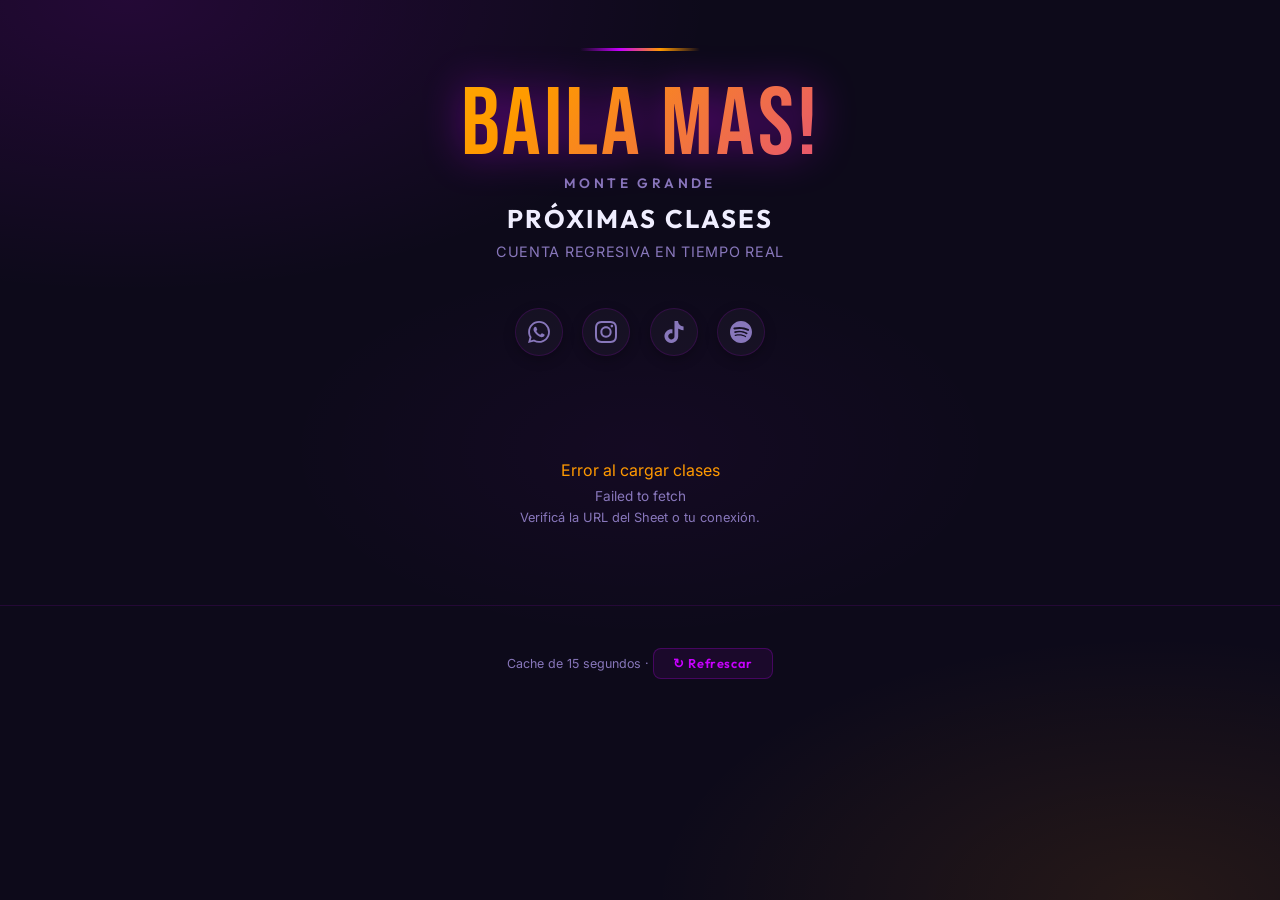
<file: index.html>
<!DOCTYPE html>
<html lang="es">
<head>
  <meta charset="UTF-8" />
  <meta name="viewport" content="width=device-width, initial-scale=1.0" />
  <title>Próximas Clases · Baila Más!</title>
  <meta name="description" content="Cuenta regresiva en tiempo real para tus próximas clases de Salsa y Bachata en Baila Más!" />
  <meta name="version" content="1.3.11" />

  <!-- PWA -->
  <link rel="manifest" href="manifest.json" />
  <meta name="theme-color" content="#c800ff" />
  <link rel="apple-touch-icon" href="assets/icon-192.png" />
  <meta name="mobile-web-app-capable" content="yes" />
  <meta name="apple-mobile-web-app-capable" content="yes" />
  <meta name="apple-mobile-web-app-status-bar-style" content="black-translucent" />
  <meta name="apple-mobile-web-app-title" content="Baila Más!" />

  <!-- Open Graph (WhatsApp, Facebook, LinkedIn) -->
  <meta property="og:type" content="website" />
  <meta property="og:title" content="Próximas Clases · Baila Más!" />
  <meta property="og:description" content="Cuenta regresiva en tiempo real para tus próximas clases de Salsa y Bachata." />
  <meta property="og:image" content="https://lictony.github.io/CountDown/assets/favicon.png" />
  <meta property="og:url" content="https://lictony.github.io/CountDown/" />
  <meta property="og:locale" content="es_AR" />

  <!-- Twitter Card -->
  <meta name="twitter:card" content="summary_large_image" />
  <meta name="twitter:title" content="Próximas Clases · Baila Más!" />
  <meta name="twitter:description" content="Cuenta regresiva en tiempo real para tus próximas clases de Salsa y Bachata." />
  <meta name="twitter:image" content="https://lictony.github.io/CountDown/assets/favicon.png" />
  <link rel="preconnect" href="https://fonts.googleapis.com" />
  <link rel="preconnect" href="https://fonts.gstatic.com" crossorigin />
  <link href="https://fonts.googleapis.com/css2?family=Bebas+Neue&family=Outfit:wght@300;400;700;900&family=Inter:wght@400;600&display=swap" rel="stylesheet" />

  <link rel="icon" type="image/png" href="assets/favicon.png" />
  <link rel="stylesheet" href="styles.css" />
</head>
<body>

  <header>
    <div class="header-brand">Baila Más!</div>
    <div class="header-location">Monte Grande</div>
    <h1>Próximas Clases</h1>
    <p>Cuenta regresiva en tiempo real</p>
  </header>

  <div class="social-icons">
    <a href="https://whatsapp.com/channel/0029Vb3df29CHDyfF2Fukw08" target="_blank" rel="noopener" class="social-btn whatsapp" aria-label="WhatsApp">
      <svg role="img" viewBox="0 0 24 24" xmlns="http://www.w3.org/2000/svg"><title>WhatsApp</title><path d="M17.472 14.382c-.297-.149-1.758-.867-2.03-.967-.273-.099-.471-.148-.67.15-.197.297-.767.966-.94 1.164-.173.199-.347.223-.644.075-.297-.15-1.255-.463-2.39-1.475-.883-.788-1.48-1.761-1.653-2.059-.173-.297-.018-.458.13-.606.134-.133.298-.347.446-.52.149-.174.198-.298.298-.497.099-.198.05-.371-.025-.52-.075-.149-.669-1.612-.916-2.207-.242-.579-.487-.5-.669-.51-.173-.008-.371-.01-.57-.01-.198 0-.52.074-.792.372-.272.297-1.04 1.016-1.04 2.479 0 1.462 1.065 2.875 1.213 3.074.149.198 2.096 3.2 5.077 4.487.709.306 1.262.489 1.694.625.712.227 1.36.195 1.871.118.571-.085 1.758-.719 2.006-1.413.248-.694.248-1.289.173-1.413-.074-.124-.272-.198-.57-.347m-5.421 7.403h-.004a9.87 9.87 0 01-5.031-1.378l-.361-.214-3.741.982.998-3.648-.235-.374a9.86 9.86 0 01-1.51-5.26c.001-5.45 4.436-9.884 9.888-9.884 2.64 0 5.122 1.03 6.988 2.898a9.825 9.825 0 012.893 6.994c-.003 5.45-4.437 9.884-9.885 9.884m8.413-18.297A11.815 11.815 0 0012.05 0C5.495 0 .16 5.335.157 11.892c0 2.096.547 4.142 1.588 5.945L.057 24l6.305-1.654a11.882 11.882 0 005.683 1.448h.005c6.554 0 11.89-5.335 11.893-11.893a11.821 11.821 0 00-3.48-8.413Z"/></svg>
    </a>
    <a href="https://www.instagram.com/bailamas.arg/" target="_blank" rel="noopener" class="social-btn instagram" aria-label="Instagram">
      <svg role="img" viewBox="0 0 24 24" xmlns="http://www.w3.org/2000/svg"><title>Instagram</title><path d="M7.0301.084c-1.2768.0602-2.1487.264-2.911.5634-.7888.3075-1.4575.72-2.1228 1.3877-.6652.6677-1.075 1.3368-1.3802 2.127-.2954.7638-.4956 1.6365-.552 2.914-.0564 1.2775-.0689 1.6882-.0626 4.947.0062 3.2586.0206 3.6671.0825 4.9473.061 1.2765.264 2.1482.5635 2.9107.308.7889.72 1.4573 1.388 2.1228.6679.6655 1.3365 1.0743 2.1285 1.38.7632.295 1.6361.4961 2.9134.552 1.2773.056 1.6884.069 4.9462.0627 3.2578-.0062 3.668-.0207 4.9478-.0814 1.28-.0607 2.147-.2652 2.9098-.5633.7889-.3086 1.4578-.72 2.1228-1.3881.665-.6682 1.0745-1.3378 1.3795-2.1284.2957-.7632.4966-1.636.552-2.9124.056-1.2809.0692-1.6898.063-4.948-.0063-3.2583-.021-3.6668-.0817-4.9465-.0607-1.2797-.264-2.1487-.5633-2.9117-.3084-.7889-.72-1.4568-1.3876-2.1228C21.2982 1.33 20.628.9208 19.8378.6165 19.074.321 18.2017.1197 16.9244.0645 15.6471.0093 15.236-.005 11.977.0014 8.718.0076 8.31.0215 7.0301.0839m.1402 21.6932c-1.17-.0509-1.8053-.2453-2.2287-.408-.5606-.216-.96-.4771-1.3819-.895-.422-.4178-.6811-.8186-.9-1.378-.1644-.4234-.3624-1.058-.4171-2.228-.0595-1.2645-.072-1.6442-.079-4.848-.007-3.2037.0053-3.583.0607-4.848.05-1.169.2456-1.805.408-2.2282.216-.5613.4762-.96.895-1.3816.4188-.4217.8184-.6814 1.3783-.9003.423-.1651 1.0575-.3614 2.227-.4171 1.2655-.06 1.6447-.072 4.848-.079 3.2033-.007 3.5835.005 4.8495.0608 1.169.0508 1.8053.2445 2.228.408.5608.216.96.4754 1.3816.895.4217.4194.6816.8176.9005 1.3787.1653.4217.3617 1.056.4169 2.2263.0602 1.2655.0739 1.645.0796 4.848.0058 3.203-.0055 3.5834-.061 4.848-.051 1.17-.245 1.8055-.408 2.2294-.216.5604-.4763.96-.8954 1.3814-.419.4215-.8181.6811-1.3783.9-.4224.1649-1.0577.3617-2.2262.4174-1.2656.0595-1.6448.072-4.8493.079-3.2045.007-3.5825-.006-4.848-.0608M16.953 5.5864A1.44 1.44 0 1 0 18.39 4.144a1.44 1.44 0 0 0-1.437 1.4424M5.8385 12.012c.0067 3.4032 2.7706 6.1557 6.173 6.1493 3.4026-.0065 6.157-2.7701 6.1506-6.1733-.0065-3.4032-2.771-6.1565-6.174-6.1498-3.403.0067-6.156 2.771-6.1496 6.1738M8 12.0077a4 4 0 1 1 4.008 3.9921A3.9996 3.9996 0 0 1 8 12.0077"/></svg>
    </a>
    <a href="https://www.tiktok.com/@lucasmontiel.e" target="_blank" rel="noopener" class="social-btn tiktok" aria-label="TikTok">
      <svg role="img" viewBox="0 0 24 24" xmlns="http://www.w3.org/2000/svg"><title>TikTok</title><path d="M12.525.02c1.31-.02 2.61-.01 3.91-.02.08 1.53.63 3.09 1.75 4.17 1.12 1.11 2.7 1.62 4.24 1.79v4.03c-1.44-.05-2.89-.35-4.2-.97-.57-.26-1.1-.59-1.62-.93-.01 2.92.01 5.84-.02 8.75-.08 1.4-.54 2.79-1.35 3.94-1.31 1.92-3.58 3.17-5.91 3.21-1.43.08-2.86-.31-4.08-1.03-2.02-1.19-3.44-3.37-3.65-5.71-.02-.5-.03-1-.01-1.49.18-1.9 1.12-3.72 2.58-4.96 1.66-1.44 3.98-2.13 6.15-1.72.02 1.48-.04 2.96-.04 4.44-.99-.32-2.15-.23-3.02.37-.63.41-1.11 1.04-1.36 1.75-.21.51-.15 1.07-.14 1.61.24 1.64 1.82 3.02 3.5 2.87 1.12-.01 2.19-.66 2.77-1.61.19-.33.4-.67.41-1.06.1-1.79.06-3.57.07-5.36.01-4.03-.01-8.05.02-12.07z"/></svg>
    </a>
    <a href="https://open.spotify.com/playlist/59YTvfHuz63rxcOXUw38V7?si=HG4MBSTcTIWbl-GYzp5r2g&pi=TUW8ldDOR8-yU" target="_blank" rel="noopener" class="social-btn spotify" aria-label="Spotify">
      <svg role="img" viewBox="0 0 24 24" xmlns="http://www.w3.org/2000/svg"><title>Spotify</title><path d="M12 0C5.4 0 0 5.4 0 12s5.4 12 12 12 12-5.4 12-12S18.66 0 12 0zm5.521 17.34c-.24.359-.66.48-1.021.24-2.82-1.74-6.36-2.101-10.561-1.141-.418.122-.779-.179-.899-.539-.12-.421.18-.78.54-.9 4.56-1.021 8.52-.6 11.64 1.32.42.18.479.659.301 1.02zm1.44-3.3c-.301.42-.841.6-1.262.3-3.239-1.98-8.159-2.58-11.939-1.38-.479.12-1.02-.12-1.14-.6-.12-.48.12-1.021.6-1.141C9.6 9.9 15 10.561 18.72 12.84c.361.181.54.78.241 1.2zm.12-3.36C15.24 8.4 8.82 8.16 5.16 9.301c-.6.179-1.2-.181-1.38-.721-.18-.601.18-1.2.72-1.381 4.26-1.26 11.28-1.02 15.721 1.621.539.3.719 1.02.419 1.56-.299.421-1.02.599-1.559.3z"/></svg>
    </a>
  </div>

  <div id="filters" class="filters-container" style="display:none">
    <div class="filter-group">
      <label for="filterClass" class="filter-label">Clase</label>
      <select id="filterClass" class="filter-select" onchange="applyFiltersAndRender()">
        <option value="">Todas las clases</option>
      </select>
    </div>
    <div class="filter-group">
      <label for="filterDay" class="filter-label">Dia</label>
      <select id="filterDay" class="filter-select" onchange="applyFiltersAndRender()">
        <option value="">Todos los días</option>
      </select>
    </div>
  </div>

  <div id="status">
    <div class="spinner"></div>
    <p>Cargando clases…</p>
  </div>

  <div id="grid" style="display:none"></div>

  <footer>
    Cache de 15 segundos · <span id="lastUpdate"></span>
    <button id="refreshBtn" onclick="manualRefresh()">↻ Refrescar</button>
    <span id="houstonLink" style="display:none"><a href="#" onclick="event.preventDefault();showHoustonModal()" title="Clases con fecha inválida">Houston</a></span>
  </footer>

  <!-- Houston modal — errores de fecha -->
  <div id="houstonModal" class="modal-overlay" onclick="if(event.target===this)closeHoustonModal()">
    <div class="modal-content">
      <div class="modal-header">
        <span class="modal-title">Houston, tenemos un problema</span>
        <button class="modal-close" onclick="closeHoustonModal()">&times;</button>
      </div>
      <div id="houstonList" class="modal-body"></div>
    </div>
  </div>

  <script src="app.js"></script>
</body>
</html>
</file>
<file: styles.css>
/* ── Design Tokens — Baila Más branding ─────────────────────────── */
    :root {
      /* backgrounds */
      --bg:              #0d0a1a;
      --bg-mid:          #110d22;
      --surface:         rgba(200, 0, 255, 0.05);
      --surface-hover:   rgba(200, 0, 255, 0.10);
      --border:          rgba(200, 0, 255, 0.18);

      /* text */
      --text-primary:    #f0eeff;
      --text-secondary:  #8877bb;

      /* brand accents */
      --magenta:         #c800ff;
      --magenta-dim:     #8b00b3;
      --orange:          #ff9900;
      --orange-dim:      #c97800;
      --yellow:          #ffe000;
      --live:            #00e676;

      /* card gradients per dance type */
      --salsa-a:         #ff9900;
      --salsa-b:         #ff5500;
      --bachata-a:       #c800ff;
      --bachata-b:       #7b00cc;

      /* geometry */
      --radius-card:     20px;
      --radius-inner:    10px;
    }

    /* ── Reset & Base ────────────────────────────────────────────────── */
    *, *::before, *::after { box-sizing: border-box; margin: 0; padding: 0; }

    body {
      font-family: 'Inter', sans-serif;
      background: var(--bg);
      color: var(--text-primary);
      min-height: 100vh;
      background-image:
        radial-gradient(ellipse 70% 50% at 10% 0%,   rgba(200, 0, 255, 0.12) 0%, transparent 65%),
        radial-gradient(ellipse 60% 45% at 90% 100%, rgba(255, 153, 0, 0.10) 0%, transparent 65%),
        radial-gradient(ellipse 40% 30% at 50% 50%,  rgba(200, 0, 255, 0.04) 0%, transparent 70%);
    }

    /* ── Header ──────────────────────────────────────────────────────── */
    header {
      text-align: center;
      padding: 3rem 1rem 1.5rem;
      position: relative;
    }

    /* Decorative neon line above header */
    header::before {
      content: '';
      display: block;
      height: 3px;
      width: 120px;
      margin: 0 auto 2rem;
      background: linear-gradient(90deg, transparent, var(--magenta), var(--orange), transparent);
      border-radius: 999px;
    }

    .header-brand {
      font-family: 'Bebas Neue', sans-serif;
      font-size: clamp(3rem, 10vw, 6rem);
      line-height: 0.9;
      letter-spacing: 0.03em;
      background: linear-gradient(135deg, var(--yellow) 0%, var(--orange) 40%, var(--magenta) 100%);
      -webkit-background-clip: text;
      -webkit-text-fill-color: transparent;
      background-clip: text;
      filter: drop-shadow(0 0 20px rgba(200, 0, 255, 0.45));
      margin-bottom: 0.3rem;
    }

    .header-location {
      font-family: 'Outfit', sans-serif;
      font-size: clamp(0.7rem, 2vw, 0.85rem);
      font-weight: 600;
      letter-spacing: 0.25em;
      text-transform: uppercase;
      color: var(--text-secondary);
      margin-bottom: 0.6rem;
    }

    header h1 {
      font-family: 'Outfit', sans-serif;
      font-size: clamp(1.1rem, 3.5vw, 1.6rem);
      font-weight: 700;
      letter-spacing: 0.08em;
      text-transform: uppercase;
      color: var(--text-primary);
      margin-bottom: 0.5rem;
    }

    header p {
      color: var(--text-secondary);
      font-size: 0.9rem;
      letter-spacing: 0.05em;
      text-transform: uppercase;
    }

    /* ── Status (loading / error) ────────────────────────────────────── */
    #status {
      text-align: center;
      padding: 5rem 1rem;
      color: var(--text-secondary);
    }

    .spinner {
      width: 44px; height: 44px;
      border: 3px solid rgba(200, 0, 255, 0.15);
      border-top-color: var(--magenta);
      border-radius: 50%;
      animation: spin 0.75s linear infinite;
      margin: 0 auto 1.2rem;
      box-shadow: 0 0 16px rgba(200, 0, 255, 0.3);
    }
    @keyframes spin { to { transform: rotate(360deg); } }

    /* ── Grid ────────────────────────────────────────────────────────── */
    #grid {
      display: grid;
      grid-template-columns: repeat(auto-fill, minmax(300px, 1fr));
      gap: 1.5rem;
      max-width: 1200px;
      margin: 0 auto;
      padding: 2rem 1.5rem 5rem;
    }

    /* ── Card ────────────────────────────────────────────────────────── */
    .card {
      background: var(--surface);
      border: 1px solid var(--border);
      border-radius: var(--radius-card);
      --card-pad: 1.6rem;
      padding: var(--card-pad);
      position: relative;
      overflow: hidden;
      transition: transform 0.25s ease, box-shadow 0.25s ease;
      backdrop-filter: blur(8px);
    }

    /* Neon glow border via pseudo-element */
    .card::before {
      content: '';
      position: absolute;
      inset: 0;
      border-radius: var(--radius-card);
      padding: 1.5px;
      background: var(--grad);
      -webkit-mask: linear-gradient(#fff 0 0) content-box, linear-gradient(#fff 0 0);
      -webkit-mask-composite: xor;
      mask-composite: exclude;
      opacity: 0.6;
      pointer-events: none;
      transition: opacity 0.25s ease;
    }

    /* Subtle inner glow */
    .card::after {
      content: '';
      position: absolute;
      inset: 0;
      border-radius: var(--radius-card);
      background: var(--grad);
      opacity: 0;
      pointer-events: none;
      transition: opacity 0.25s ease;
    }

    .card:hover {
      transform: translateY(-6px);
      box-shadow: 0 20px 60px rgba(0, 0, 0, 0.5), var(--glow);
    }

    .card:hover::before { opacity: 1; }
    .card:hover::after  { opacity: 0.04; }

    /* Type-specific gradients + glows */
    .card {
      --grad: linear-gradient(135deg, #2a0050, var(--magenta-dim), #6600aa);
      --glow: 0 0 30px rgba(139, 0, 179, 0.25);
    }
    .card.salsa {
      --grad: linear-gradient(135deg, var(--salsa-b), var(--salsa-a), var(--yellow));
      --glow: 0 0 30px rgba(255, 153, 0, 0.25);
    }
    .card.bachata {
      --grad: linear-gradient(135deg, var(--magenta), var(--orange));
      --glow: 0 0 30px rgba(200, 0, 255, 0.3);
    }

    /* Live glow */
    .card.live {
      border-color: rgba(0, 230, 118, 0.3);
      box-shadow: 0 0 40px rgba(0, 230, 118, 0.15);
    }

    /* ── Today highlight ─────────────────────────────────────────────── */
    /* Both ::before and ::after are already used (neon border + inner glow).
       The top accent bar is achieved with inset box-shadow to avoid conflicts. */
    .card.today {
      border-color: rgba(255, 224, 0, 0.45);
      box-shadow: 0 0 35px rgba(255, 224, 0, 0.10), inset 0 3px 0 var(--yellow);
    }

    .card.today:hover {
      box-shadow:
        0 20px 60px rgba(0, 0, 0, 0.5),
        0 0 35px rgba(255, 224, 0, 0.22),
        inset 0 3px 0 var(--yellow);
    }

    .badge-today-full {
      display: block;
      width: calc(100% + (2 * var(--card-pad)));
      margin: calc(-1 * var(--card-pad)) calc(-1 * var(--card-pad)) 1.2rem calc(-1 * var(--card-pad));
      padding: 0.55rem 1rem;
      text-align: center;
      font-family: 'Bebas Neue', sans-serif;
      font-size: 0.95rem;
      letter-spacing: 0.18em;
      background: linear-gradient(90deg, rgba(255, 224, 0, 0.15), rgba(255, 153, 0, 0.15));
      border-bottom: 1px solid rgba(255, 224, 0, 0.35);
      color: var(--yellow);
      text-shadow: 0 0 10px rgba(255, 224, 0, 0.6);
      box-sizing: border-box;
      animation: today-glow-full 2.2s ease-in-out infinite;
    }

    @keyframes today-glow-full {
      0%, 100% { background: linear-gradient(90deg, rgba(255, 224, 0, 0.12), rgba(255, 153, 0, 0.12)); }
      50%       { background: linear-gradient(90deg, rgba(255, 224, 0, 0.25), rgba(255, 153, 0, 0.25)); }
    }

    /* ── Badge ───────────────────────────────────────────────────────── */
    .badge {
      display: inline-block;
      font-family: 'Bebas Neue', sans-serif;
      font-size: 0.9rem;
      letter-spacing: 0.15em;
      text-transform: uppercase;
      padding: 0.25rem 0.9rem;
      border-radius: 999px;
      margin-bottom: 1rem;
      background: var(--grad);
      color: #fff;
      box-shadow: var(--glow);
    }

    .badge-weekday {
      display: inline-block;
      font-family: 'Outfit', sans-serif;
      font-size: 0.75rem;
      font-weight: 700;
      letter-spacing: 0.08em;
      text-transform: uppercase;
      padding: 0.22rem 0.8rem;
      border-radius: 999px;
      background: rgba(255, 255, 255, 0.06);
      border: 1px solid rgba(200, 0, 255, 0.25);
      color: var(--text-secondary);
      margin-bottom: 1rem;
      margin-left: 0.4rem;
      vertical-align: middle;
    }

    /* ── Card text ───────────────────────────────────────────────────── */
    .card-date {
      font-size: 0.78rem;
      color: var(--text-secondary);
      margin-bottom: 0.2rem;
      letter-spacing: 0.04em;
    }

    .card-title {
      font-family: 'Outfit', sans-serif;
      font-size: 1.3rem;
      font-weight: 900;
      margin-bottom: 0.4rem;
      letter-spacing: 0.02em;
    }

    .card-desc {
      font-size: 0.82rem;
      color: var(--text-secondary);
      margin-bottom: 1.4rem;
      min-height: 1.1em;
    }

    /* ── Countdown ───────────────────────────────────────────────────── */
    .countdown {
      display: grid;
      grid-template-columns: repeat(4, 1fr);
      gap: 0.5rem;
      margin-bottom: 1.4rem;
    }

    .cd-block {
      background: rgba(0, 0, 0, 0.35);
      border-radius: var(--radius-inner);
      border: 1px solid rgba(200, 0, 255, 0.12);
      padding: 0.65rem 0.2rem;
      text-align: center;
    }

    .cd-value {
      font-family: 'Bebas Neue', sans-serif;
      font-size: 2rem;
      letter-spacing: 0.05em;
      line-height: 1;
      background: var(--grad);
      -webkit-background-clip: text;
      -webkit-text-fill-color: transparent;
      background-clip: text;
      filter: drop-shadow(0 0 6px rgba(200, 0, 255, 0.4));
    }

    .cd-label {
      font-family: 'Outfit', sans-serif;
      font-size: 0.55rem;
      color: var(--text-secondary);
      text-transform: uppercase;
      letter-spacing: 0.12em;
      margin-top: 0.2rem;
      font-weight: 600;
    }

    /* ── Live banner ─────────────────────────────────────────────────── */
    .live-banner {
      display: none;
      align-items: center;
      justify-content: center;
      gap: 0.6rem;
      background: rgba(0, 230, 118, 0.08);
      border: 1px solid rgba(0, 230, 118, 0.3);
      border-radius: var(--radius-inner);
      padding: 0.8rem 1rem;
      margin-bottom: 1.4rem;
      font-family: 'Bebas Neue', sans-serif;
      font-size: 1.2rem;
      letter-spacing: 0.1em;
      color: var(--live);
      text-shadow: 0 0 10px rgba(0, 230, 118, 0.5);
    }

    .dot {
      width: 9px; height: 9px;
      background: var(--live);
      border-radius: 50%;
      animation: pulse 1.2s ease-in-out infinite;
      flex-shrink: 0;
      box-shadow: 0 0 8px var(--live);
    }

    @keyframes pulse {
      0%, 100% { opacity: 1; transform: scale(1); }
      50%       { opacity: 0.3; transform: scale(0.75); }
    }

    /* Swap countdown ↔ live banner */
    .card.live .countdown    { display: none; }
    .card.live .live-banner  { display: flex; }

    /* ── Link button ─────────────────────────────────────────────────── */
    .card-link {
      display: block;
      text-align: center;
      padding: 0.75rem 1rem;
      border-radius: var(--radius-inner);
      font-family: 'Bebas Neue', sans-serif;
      font-size: 1rem;
      letter-spacing: 0.12em;
      text-decoration: none;
      background: var(--grad);
      color: #fff;
      transition: opacity 0.2s, transform 0.15s, box-shadow 0.2s;
      box-shadow: var(--glow);
    }

    .card-link:hover {
      opacity: 0.9;
      transform: scale(0.98);
      box-shadow: var(--glow), 0 8px 24px rgba(0,0,0,0.4);
    }
    .card-link.no-link {
      background: rgba(255,255,255,0.05);
      color: var(--text-secondary);
      cursor: default;
      pointer-events: none;
      box-shadow: none;
    }

    /* ── Empty state ─────────────────────────────────────────────────── */
    .empty {
      grid-column: 1 / -1;
      text-align: center;
      padding: 5rem 1rem;
      color: var(--text-secondary);
    }
    .empty-icon { font-size: 3.5rem; margin-bottom: 1rem; }
    .empty h2   {
      font-family: 'Bebas Neue', sans-serif;
      font-size: 2rem;
      letter-spacing: 0.08em;
      color: var(--text-primary);
      margin-bottom: 0.5rem;
    }

    /* ── Footer ──────────────────────────────────────────────────────── */
    footer {
      text-align: center;
      padding: 2rem 1rem;
      border-top: 1px solid rgba(200, 0, 255, 0.12);
      color: var(--text-secondary);
      font-size: 0.78rem;
    }

    footer strong {
      color: var(--magenta);
      font-family: 'Bebas Neue', sans-serif;
      letter-spacing: 0.1em;
      font-size: 0.9rem;
    }

    #refreshBtn {
      display: inline-block;
      margin-top: 0.6rem;
      padding: 0.4rem 1.2rem;
      background: rgba(200, 0, 255, 0.08);
      border: 1px solid rgba(200, 0, 255, 0.25);
      border-radius: 8px;
      color: var(--magenta);
      font-size: 0.8rem;
      cursor: pointer;
      transition: background 0.2s, opacity 0.2s, box-shadow 0.2s;
      font-family: 'Outfit', sans-serif;
      font-weight: 600;
      letter-spacing: 0.05em;
    }

    #refreshBtn:hover:not(:disabled) {
      background: rgba(200, 0, 255, 0.15);
      box-shadow: 0 0 12px rgba(200, 0, 255, 0.2);
    }

    #refreshBtn:disabled {
      opacity: 0.4;
      cursor: not-allowed;
    }

    /* ── Redes Sociales ──────────────────────────────────────────────── */
    .social-icons {
      display: flex;
      justify-content: center;
      align-items: center;
      gap: 1.2rem;
      margin: 1.5rem auto;
      padding: 0 1rem;
    }

    .social-btn {
      display: inline-flex;
      align-items: center;
      justify-content: center;
      width: 48px;
      height: 48px;
      border-radius: 50%;
      background: rgba(255, 255, 255, 0.03);
      border: 1px solid rgba(200, 0, 255, 0.15);
      transition: all 0.3s cubic-bezier(0.4, 0, 0.2, 1);
      box-shadow: 0 4px 12px rgba(0, 0, 0, 0.25);
    }

    .social-btn svg {
      width: 22px;
      height: 22px;
      fill: var(--text-secondary);
      transition: fill 0.3s ease, transform 0.3s ease;
    }

    .social-btn:hover {
      transform: translateY(-4px);
    }

    /* WhatsApp Hover */
    .social-btn.whatsapp:hover {
      background: rgba(37, 211, 102, 0.12);
      border-color: rgba(37, 211, 102, 0.6);
      box-shadow: 0 0 20px rgba(37, 211, 102, 0.4);
    }
    .social-btn.whatsapp:hover svg {
      fill: #25d366;
      transform: scale(1.15);
    }

    /* Instagram Hover */
    .social-btn.instagram:hover {
      background: rgba(225, 48, 108, 0.12);
      border-color: rgba(225, 48, 108, 0.6);
      box-shadow: 0 0 20px rgba(225, 48, 108, 0.4);
    }
    .social-btn.instagram:hover svg {
      fill: #e1306c;
      transform: scale(1.15);
    }

    /* TikTok Hover */
    .social-btn.tiktok:hover {
      background: rgba(255, 255, 255, 0.05);
      border-color: #00f2fe;
      box-shadow: 0 0 20px rgba(255, 0, 80, 0.4), 0 0 10px rgba(0, 242, 254, 0.3);
    }
    .social-btn.tiktok:hover svg {
      fill: #ffffff;
      transform: scale(1.15);
    }

    /* Spotify Hover */
    .social-btn.spotify:hover {
      background: rgba(29, 185, 84, 0.12);
      border-color: rgba(29, 185, 84, 0.6);
      box-shadow: 0 0 20px rgba(29, 185, 84, 0.4);
    }
    .social-btn.spotify:hover svg {
      fill: #1db954;
      transform: scale(1.15);
    }

    /* ── Filtros ─────────────────────────────────────────────────────── */
    .filters-container {
      display: flex;
      justify-content: center;
      gap: 1rem;
      max-width: 1200px;
      margin: 0 auto;
      padding: 0.5rem 1.5rem 1.5rem;
      flex-wrap: wrap;
    }

    .filter-group {
      display: flex;
      flex-direction: row;
      align-items: center;
      justify-content: flex-start;
      gap: 0.8rem;
      min-width: 200px;
      flex: 1 1 200px;
      max-width: 300px;
    }

    .filter-label {
      font-family: 'Outfit', sans-serif;
      font-size: 0.75rem;
      color: var(--text-secondary);
      text-transform: uppercase;
      letter-spacing: 0.1em;
      font-weight: 700;
      white-space: nowrap;
      flex-shrink: 0;
      padding-left: 0.2rem;
    }

    .filter-select {
      font-family: 'Outfit', sans-serif;
      background: var(--surface);
      border: 1px solid var(--border);
      border-radius: var(--radius-inner);
      color: var(--text-primary);
      padding: 0.65rem 2.5rem 0.65rem 1rem;
      font-size: 0.9rem;
      cursor: pointer;
      outline: none;
      transition: border-color 0.2s, box-shadow 0.2s, background-color 0.2s;
      appearance: none;
      -webkit-appearance: none;
      -moz-appearance: none;
      background-image: url("data:image/svg+xml,%3Csvg xmlns='http://www.w3.org/2000/svg' width='24' height='24' viewBox='0 0 24 24' fill='none' stroke='%238877bb' stroke-width='2' stroke-linecap='round' stroke-linejoin='round'%3E%3Cpolyline points='6 9 12 15 18 9'%3E%3C/polyline%3E%3C/svg%3E");
      background-repeat: no-repeat;
      background-position: right 0.75rem center;
      background-size: 1.1rem;
      backdrop-filter: blur(8px);
      flex: 1;
      min-width: 0;
    }

    .filter-select:hover {
      background-color: var(--surface-hover);
      border-color: rgba(200, 0, 255, 0.35);
    }

    .filter-select:focus {
      border-color: var(--magenta);
      box-shadow: 0 0 12px rgba(200, 0, 255, 0.3);
      background-image: url("data:image/svg+xml,%3Csvg xmlns='http://www.w3.org/2000/svg' width='24' height='24' viewBox='0 0 24 24' fill='none' stroke='%23c800ff' stroke-width='2' stroke-linecap='round' stroke-linejoin='round'%3E%3Cpolyline points='6 9 12 15 18 9'%3E%3C/polyline%3E%3C/svg%3E");
    }

    .filter-select option {
      background: var(--bg-mid);
      color: var(--text-primary);
    }

    /* ── Responsive ──────────────────────────────────────────────────── */
    @media (max-width: 480px) {
      .cd-value       { font-size: 1.6rem; }
      .card           { --card-pad: 1.3rem; }
      .header-brand   { font-size: clamp(2.5rem, 14vw, 4rem); }

      .filters-container {
        padding: 0.5rem 1rem 1rem;
        gap: 0.6rem;
      }
      .filter-group {
        flex: 1 1 100%;
        max-width: 100%;
        min-width: 0;
      }
      /* Ancho fijo igual en ambas etiquetas → los dos selects quedan alineados */
      .filter-label {
        width: 3.2rem;
        text-align: right;
      }
    }

    /* ── Houston link (footer) ─────────────────────────────────────── */
    #houstonLink {
      margin-left: 0.8rem;
    }
    #houstonLink a {
      color: rgba(255, 80, 80, 0.7);
      font-size: 0.72rem;
      text-decoration: none;
      cursor: pointer;
      transition: color 0.2s;
    }
    #houstonLink a:hover {
      color: #ff5050;
      text-decoration: underline;
    }

    /* ── Houston modal ─────────────────────────────────────────────── */
    .modal-overlay {
      display: none;
      position: fixed;
      inset: 0;
      background: rgba(0, 0, 0, 0.6);
      z-index: 1000;
      justify-content: center;
      align-items: center;
      backdrop-filter: blur(4px);
    }
    .modal-overlay.open {
      display: flex;
    }
    .modal-content {
      background: #1a1a2e;
      border: 1px solid rgba(200, 0, 255, 0.2);
      border-radius: 12px;
      width: 90%;
      max-width: 420px;
      max-height: 70vh;
      overflow: hidden;
      display: flex;
      flex-direction: column;
    }
    .modal-header {
      display: flex;
      justify-content: space-between;
      align-items: center;
      padding: 1rem 1.2rem;
      border-bottom: 1px solid rgba(200, 0, 255, 0.12);
    }
    .modal-title {
      font-family: 'Bebas Neue', sans-serif;
      font-size: 1.1rem;
      color: var(--magenta);
      letter-spacing: 0.05em;
    }
    .modal-close {
      background: none;
      border: none;
      color: var(--text-secondary);
      font-size: 1.4rem;
      cursor: pointer;
      padding: 0 0.3rem;
      line-height: 1;
      transition: color 0.2s;
    }
    .modal-close:hover {
      color: #ff5050;
    }
    .modal-body {
      padding: 1rem 1.2rem;
      overflow-y: auto;
      font-size: 0.82rem;
      color: var(--text-primary);
    }
    .houston-item {
      background: rgba(255, 80, 80, 0.06);
      border: 1px solid rgba(255, 80, 80, 0.15);
      border-radius: 8px;
      padding: 0.6rem 0.8rem;
      margin-bottom: 0.5rem;
      line-height: 1.4;
    }
    .houston-item strong {
      color: #ff5050;
    }
    .houston-item span {
      color: var(--text-secondary);
      font-size: 0.75rem;
    }
</file>
<file: docs/styles.css>
/* ── Design Tokens — Baila Más branding ─────────────────────────── */
    :root {
      /* backgrounds */
      --bg:              #0d0a1a;
      --bg-mid:          #110d22;
      --surface:         rgba(200, 0, 255, 0.05);
      --surface-hover:   rgba(200, 0, 255, 0.10);
      --border:          rgba(200, 0, 255, 0.18);

      /* text */
      --text-primary:    #f0eeff;
      --text-secondary:  #8877bb;

      /* brand accents */
      --magenta:         #c800ff;
      --magenta-dim:     #8b00b3;
      --orange:          #ff9900;
      --orange-dim:      #c97800;
      --yellow:          #ffe000;
      --live:            #00e676;

      /* card gradients per dance type */
      --salsa-a:         #ff9900;
      --salsa-b:         #ff5500;
      --bachata-a:       #c800ff;
      --bachata-b:       #7b00cc;

      /* geometry */
      --radius-card:     20px;
      --radius-inner:    10px;
    }

    /* ── Reset & Base ────────────────────────────────────────────────── */
    *, *::before, *::after { box-sizing: border-box; margin: 0; padding: 0; }

    body {
      font-family: 'Inter', sans-serif;
      background: var(--bg);
      color: var(--text-primary);
      min-height: 100vh;
      background-image:
        radial-gradient(ellipse 70% 50% at 10% 0%,   rgba(200, 0, 255, 0.12) 0%, transparent 65%),
        radial-gradient(ellipse 60% 45% at 90% 100%, rgba(255, 153, 0, 0.10) 0%, transparent 65%),
        radial-gradient(ellipse 40% 30% at 50% 50%,  rgba(200, 0, 255, 0.04) 0%, transparent 70%);
    }

    /* ── Header ──────────────────────────────────────────────────────── */
    header {
      text-align: center;
      padding: 3rem 1rem 1.5rem;
      position: relative;
    }

    /* Decorative neon line above header */
    header::before {
      content: '';
      display: block;
      height: 3px;
      width: 120px;
      margin: 0 auto 2rem;
      background: linear-gradient(90deg, transparent, var(--magenta), var(--orange), transparent);
      border-radius: 999px;
    }

    .header-brand {
      font-family: 'Bebas Neue', sans-serif;
      font-size: clamp(3rem, 10vw, 6rem);
      line-height: 0.9;
      letter-spacing: 0.03em;
      background: linear-gradient(135deg, var(--yellow) 0%, var(--orange) 40%, var(--magenta) 100%);
      -webkit-background-clip: text;
      -webkit-text-fill-color: transparent;
      background-clip: text;
      filter: drop-shadow(0 0 20px rgba(200, 0, 255, 0.45));
      margin-bottom: 0.3rem;
    }

    .header-location {
      font-family: 'Outfit', sans-serif;
      font-size: clamp(0.7rem, 2vw, 0.85rem);
      font-weight: 600;
      letter-spacing: 0.25em;
      text-transform: uppercase;
      color: var(--text-secondary);
      margin-bottom: 0.6rem;
    }

    header h1 {
      font-family: 'Outfit', sans-serif;
      font-size: clamp(1.1rem, 3.5vw, 1.6rem);
      font-weight: 700;
      letter-spacing: 0.08em;
      text-transform: uppercase;
      color: var(--text-primary);
      margin-bottom: 0.5rem;
    }

    header p {
      color: var(--text-secondary);
      font-size: 0.9rem;
      letter-spacing: 0.05em;
      text-transform: uppercase;
    }

    /* ── Status (loading / error) ────────────────────────────────────── */
    #status {
      text-align: center;
      padding: 5rem 1rem;
      color: var(--text-secondary);
    }

    .spinner {
      width: 44px; height: 44px;
      border: 3px solid rgba(200, 0, 255, 0.15);
      border-top-color: var(--magenta);
      border-radius: 50%;
      animation: spin 0.75s linear infinite;
      margin: 0 auto 1.2rem;
      box-shadow: 0 0 16px rgba(200, 0, 255, 0.3);
    }
    @keyframes spin { to { transform: rotate(360deg); } }

    /* ── Grid ────────────────────────────────────────────────────────── */
    #grid {
      display: grid;
      grid-template-columns: repeat(auto-fill, minmax(300px, 1fr));
      gap: 1.5rem;
      max-width: 1200px;
      margin: 0 auto;
      padding: 2rem 1.5rem 5rem;
    }

    /* ── Card ────────────────────────────────────────────────────────── */
    .card {
      background: var(--surface);
      border: 1px solid var(--border);
      border-radius: var(--radius-card);
      --card-pad: 1.6rem;
      padding: var(--card-pad);
      position: relative;
      overflow: hidden;
      transition: transform 0.25s ease, box-shadow 0.25s ease;
      backdrop-filter: blur(8px);
    }

    /* Neon glow border via pseudo-element */
    .card::before {
      content: '';
      position: absolute;
      inset: 0;
      border-radius: var(--radius-card);
      padding: 1.5px;
      background: var(--grad);
      -webkit-mask: linear-gradient(#fff 0 0) content-box, linear-gradient(#fff 0 0);
      -webkit-mask-composite: xor;
      mask-composite: exclude;
      opacity: 0.6;
      pointer-events: none;
      transition: opacity 0.25s ease;
    }

    /* Subtle inner glow */
    .card::after {
      content: '';
      position: absolute;
      inset: 0;
      border-radius: var(--radius-card);
      background: var(--grad);
      opacity: 0;
      pointer-events: none;
      transition: opacity 0.25s ease;
    }

    .card:hover {
      transform: translateY(-6px);
      box-shadow: 0 20px 60px rgba(0, 0, 0, 0.5), var(--glow);
    }

    .card:hover::before { opacity: 1; }
    .card:hover::after  { opacity: 0.04; }

    /* Type-specific gradients + glows */
    .card {
      --grad: linear-gradient(135deg, #2a0050, var(--magenta-dim), #6600aa);
      --glow: 0 0 30px rgba(139, 0, 179, 0.25);
    }
    .card.salsa {
      --grad: linear-gradient(135deg, var(--salsa-b), var(--salsa-a), var(--yellow));
      --glow: 0 0 30px rgba(255, 153, 0, 0.25);
    }
    .card.bachata {
      --grad: linear-gradient(135deg, var(--magenta), var(--orange));
      --glow: 0 0 30px rgba(200, 0, 255, 0.3);
    }

    /* Live glow */
    .card.live {
      border-color: rgba(0, 230, 118, 0.3);
      box-shadow: 0 0 40px rgba(0, 230, 118, 0.15);
    }

    /* ── Today highlight ─────────────────────────────────────────────── */
    /* Both ::before and ::after are already used (neon border + inner glow).
       The top accent bar is achieved with inset box-shadow to avoid conflicts. */
    .card.today {
      border-color: rgba(255, 224, 0, 0.45);
      box-shadow: 0 0 35px rgba(255, 224, 0, 0.10), inset 0 3px 0 var(--yellow);
    }

    .card.today:hover {
      box-shadow:
        0 20px 60px rgba(0, 0, 0, 0.5),
        0 0 35px rgba(255, 224, 0, 0.22),
        inset 0 3px 0 var(--yellow);
    }

    .badge-today-full {
      display: block;
      width: calc(100% + (2 * var(--card-pad)));
      margin: calc(-1 * var(--card-pad)) calc(-1 * var(--card-pad)) 1.2rem calc(-1 * var(--card-pad));
      padding: 0.55rem 1rem;
      text-align: center;
      font-family: 'Bebas Neue', sans-serif;
      font-size: 0.95rem;
      letter-spacing: 0.18em;
      background: linear-gradient(90deg, rgba(255, 224, 0, 0.15), rgba(255, 153, 0, 0.15));
      border-bottom: 1px solid rgba(255, 224, 0, 0.35);
      color: var(--yellow);
      text-shadow: 0 0 10px rgba(255, 224, 0, 0.6);
      box-sizing: border-box;
      animation: today-glow-full 2.2s ease-in-out infinite;
    }

    @keyframes today-glow-full {
      0%, 100% { background: linear-gradient(90deg, rgba(255, 224, 0, 0.12), rgba(255, 153, 0, 0.12)); }
      50%       { background: linear-gradient(90deg, rgba(255, 224, 0, 0.25), rgba(255, 153, 0, 0.25)); }
    }

    /* ── Badge ───────────────────────────────────────────────────────── */
    .badge {
      display: inline-block;
      font-family: 'Bebas Neue', sans-serif;
      font-size: 0.9rem;
      letter-spacing: 0.15em;
      text-transform: uppercase;
      padding: 0.25rem 0.9rem;
      border-radius: 999px;
      margin-bottom: 1rem;
      background: var(--grad);
      color: #fff;
      box-shadow: var(--glow);
    }

    .badge-weekday {
      display: inline-block;
      font-family: 'Outfit', sans-serif;
      font-size: 0.75rem;
      font-weight: 700;
      letter-spacing: 0.08em;
      text-transform: uppercase;
      padding: 0.22rem 0.8rem;
      border-radius: 999px;
      background: rgba(255, 255, 255, 0.06);
      border: 1px solid rgba(200, 0, 255, 0.25);
      color: var(--text-secondary);
      margin-bottom: 1rem;
      margin-left: 0.4rem;
      vertical-align: middle;
    }

    /* ── Card text ───────────────────────────────────────────────────── */
    .card-date {
      font-size: 0.78rem;
      color: var(--text-secondary);
      margin-bottom: 0.2rem;
      letter-spacing: 0.04em;
    }

    .card-title {
      font-family: 'Outfit', sans-serif;
      font-size: 1.3rem;
      font-weight: 900;
      margin-bottom: 0.4rem;
      letter-spacing: 0.02em;
    }

    .card-desc {
      font-size: 0.82rem;
      color: var(--text-secondary);
      margin-bottom: 1.4rem;
      min-height: 1.1em;
    }

    /* ── Countdown ───────────────────────────────────────────────────── */
    .countdown {
      display: grid;
      grid-template-columns: repeat(4, 1fr);
      gap: 0.5rem;
      margin-bottom: 1.4rem;
    }

    .cd-block {
      background: rgba(0, 0, 0, 0.35);
      border-radius: var(--radius-inner);
      border: 1px solid rgba(200, 0, 255, 0.12);
      padding: 0.65rem 0.2rem;
      text-align: center;
    }

    .cd-value {
      font-family: 'Bebas Neue', sans-serif;
      font-size: 2rem;
      letter-spacing: 0.05em;
      line-height: 1;
      background: var(--grad);
      -webkit-background-clip: text;
      -webkit-text-fill-color: transparent;
      background-clip: text;
      filter: drop-shadow(0 0 6px rgba(200, 0, 255, 0.4));
    }

    .cd-label {
      font-family: 'Outfit', sans-serif;
      font-size: 0.55rem;
      color: var(--text-secondary);
      text-transform: uppercase;
      letter-spacing: 0.12em;
      margin-top: 0.2rem;
      font-weight: 600;
    }

    /* ── Live banner ─────────────────────────────────────────────────── */
    .live-banner {
      display: none;
      align-items: center;
      justify-content: center;
      gap: 0.6rem;
      background: rgba(0, 230, 118, 0.08);
      border: 1px solid rgba(0, 230, 118, 0.3);
      border-radius: var(--radius-inner);
      padding: 0.8rem 1rem;
      margin-bottom: 1.4rem;
      font-family: 'Bebas Neue', sans-serif;
      font-size: 1.2rem;
      letter-spacing: 0.1em;
      color: var(--live);
      text-shadow: 0 0 10px rgba(0, 230, 118, 0.5);
    }

    .dot {
      width: 9px; height: 9px;
      background: var(--live);
      border-radius: 50%;
      animation: pulse 1.2s ease-in-out infinite;
      flex-shrink: 0;
      box-shadow: 0 0 8px var(--live);
    }

    @keyframes pulse {
      0%, 100% { opacity: 1; transform: scale(1); }
      50%       { opacity: 0.3; transform: scale(0.75); }
    }

    /* Swap countdown ↔ live banner */
    .card.live .countdown    { display: none; }
    .card.live .live-banner  { display: flex; }

    /* ── Link button ─────────────────────────────────────────────────── */
    .card-link {
      display: block;
      text-align: center;
      padding: 0.75rem 1rem;
      border-radius: var(--radius-inner);
      font-family: 'Bebas Neue', sans-serif;
      font-size: 1rem;
      letter-spacing: 0.12em;
      text-decoration: none;
      background: var(--grad);
      color: #fff;
      transition: opacity 0.2s, transform 0.15s, box-shadow 0.2s;
      box-shadow: var(--glow);
    }

    .card-link:hover {
      opacity: 0.9;
      transform: scale(0.98);
      box-shadow: var(--glow), 0 8px 24px rgba(0,0,0,0.4);
    }
    .card-link.no-link {
      background: rgba(255,255,255,0.05);
      color: var(--text-secondary);
      cursor: default;
      pointer-events: none;
      box-shadow: none;
    }

    /* ── Empty state ─────────────────────────────────────────────────── */
    .empty {
      grid-column: 1 / -1;
      text-align: center;
      padding: 5rem 1rem;
      color: var(--text-secondary);
    }
    .empty-icon { font-size: 3.5rem; margin-bottom: 1rem; }
    .empty h2   {
      font-family: 'Bebas Neue', sans-serif;
      font-size: 2rem;
      letter-spacing: 0.08em;
      color: var(--text-primary);
      margin-bottom: 0.5rem;
    }

    /* ── Footer ──────────────────────────────────────────────────────── */
    footer {
      text-align: center;
      padding: 2rem 1rem;
      border-top: 1px solid rgba(200, 0, 255, 0.12);
      color: var(--text-secondary);
      font-size: 0.78rem;
    }

    footer strong {
      color: var(--magenta);
      font-family: 'Bebas Neue', sans-serif;
      letter-spacing: 0.1em;
      font-size: 0.9rem;
    }

    #refreshBtn {
      display: inline-block;
      margin-top: 0.6rem;
      padding: 0.4rem 1.2rem;
      background: rgba(200, 0, 255, 0.08);
      border: 1px solid rgba(200, 0, 255, 0.25);
      border-radius: 8px;
      color: var(--magenta);
      font-size: 0.8rem;
      cursor: pointer;
      transition: background 0.2s, opacity 0.2s, box-shadow 0.2s;
      font-family: 'Outfit', sans-serif;
      font-weight: 600;
      letter-spacing: 0.05em;
    }

    #refreshBtn:hover:not(:disabled) {
      background: rgba(200, 0, 255, 0.15);
      box-shadow: 0 0 12px rgba(200, 0, 255, 0.2);
    }

    #refreshBtn:disabled {
      opacity: 0.4;
      cursor: not-allowed;
    }

    /* ── Redes Sociales ──────────────────────────────────────────────── */
    .social-icons {
      display: flex;
      justify-content: center;
      align-items: center;
      gap: 1.2rem;
      margin: 1.5rem auto;
      padding: 0 1rem;
    }

    .social-btn {
      display: inline-flex;
      align-items: center;
      justify-content: center;
      width: 48px;
      height: 48px;
      border-radius: 50%;
      background: rgba(255, 255, 255, 0.03);
      border: 1px solid rgba(200, 0, 255, 0.15);
      transition: all 0.3s cubic-bezier(0.4, 0, 0.2, 1);
      box-shadow: 0 4px 12px rgba(0, 0, 0, 0.25);
    }

    .social-btn svg {
      width: 22px;
      height: 22px;
      fill: var(--text-secondary);
      transition: fill 0.3s ease, transform 0.3s ease;
    }

    .social-btn:hover {
      transform: translateY(-4px);
    }

    /* WhatsApp Hover */
    .social-btn.whatsapp:hover {
      background: rgba(37, 211, 102, 0.12);
      border-color: rgba(37, 211, 102, 0.6);
      box-shadow: 0 0 20px rgba(37, 211, 102, 0.4);
    }
    .social-btn.whatsapp:hover svg {
      fill: #25d366;
      transform: scale(1.15);
    }

    /* Instagram Hover */
    .social-btn.instagram:hover {
      background: rgba(225, 48, 108, 0.12);
      border-color: rgba(225, 48, 108, 0.6);
      box-shadow: 0 0 20px rgba(225, 48, 108, 0.4);
    }
    .social-btn.instagram:hover svg {
      fill: #e1306c;
      transform: scale(1.15);
    }

    /* TikTok Hover */
    .social-btn.tiktok:hover {
      background: rgba(255, 255, 255, 0.05);
      border-color: #00f2fe;
      box-shadow: 0 0 20px rgba(255, 0, 80, 0.4), 0 0 10px rgba(0, 242, 254, 0.3);
    }
    .social-btn.tiktok:hover svg {
      fill: #ffffff;
      transform: scale(1.15);
    }

    /* Spotify Hover */
    .social-btn.spotify:hover {
      background: rgba(29, 185, 84, 0.12);
      border-color: rgba(29, 185, 84, 0.6);
      box-shadow: 0 0 20px rgba(29, 185, 84, 0.4);
    }
    .social-btn.spotify:hover svg {
      fill: #1db954;
      transform: scale(1.15);
    }

    /* ── Filtros ─────────────────────────────────────────────────────── */
    .filters-container {
      display: flex;
      justify-content: center;
      gap: 1rem;
      max-width: 1200px;
      margin: 0 auto;
      padding: 0.5rem 1.5rem 1.5rem;
      flex-wrap: wrap;
    }

    .filter-group {
      display: flex;
      flex-direction: row;
      align-items: center;
      justify-content: flex-start;
      gap: 0.8rem;
      min-width: 200px;
      flex: 1 1 200px;
      max-width: 300px;
    }

    .filter-label {
      font-family: 'Outfit', sans-serif;
      font-size: 0.75rem;
      color: var(--text-secondary);
      text-transform: uppercase;
      letter-spacing: 0.1em;
      font-weight: 700;
      white-space: nowrap;
      flex-shrink: 0;
      padding-left: 0.2rem;
    }

    .filter-select {
      font-family: 'Outfit', sans-serif;
      background: var(--surface);
      border: 1px solid var(--border);
      border-radius: var(--radius-inner);
      color: var(--text-primary);
      padding: 0.65rem 2.5rem 0.65rem 1rem;
      font-size: 0.9rem;
      cursor: pointer;
      outline: none;
      transition: border-color 0.2s, box-shadow 0.2s, background-color 0.2s;
      appearance: none;
      -webkit-appearance: none;
      -moz-appearance: none;
      background-image: url("data:image/svg+xml,%3Csvg xmlns='http://www.w3.org/2000/svg' width='24' height='24' viewBox='0 0 24 24' fill='none' stroke='%238877bb' stroke-width='2' stroke-linecap='round' stroke-linejoin='round'%3E%3Cpolyline points='6 9 12 15 18 9'%3E%3C/polyline%3E%3C/svg%3E");
      background-repeat: no-repeat;
      background-position: right 0.75rem center;
      background-size: 1.1rem;
      backdrop-filter: blur(8px);
      flex: 1;
      min-width: 0;
    }

    .filter-select:hover {
      background-color: var(--surface-hover);
      border-color: rgba(200, 0, 255, 0.35);
    }

    .filter-select:focus {
      border-color: var(--magenta);
      box-shadow: 0 0 12px rgba(200, 0, 255, 0.3);
      background-image: url("data:image/svg+xml,%3Csvg xmlns='http://www.w3.org/2000/svg' width='24' height='24' viewBox='0 0 24 24' fill='none' stroke='%23c800ff' stroke-width='2' stroke-linecap='round' stroke-linejoin='round'%3E%3Cpolyline points='6 9 12 15 18 9'%3E%3C/polyline%3E%3C/svg%3E");
    }

    .filter-select option {
      background: var(--bg-mid);
      color: var(--text-primary);
    }

    /* ── Responsive ──────────────────────────────────────────────────── */
    @media (max-width: 480px) {
      .cd-value       { font-size: 1.6rem; }
      .card           { --card-pad: 1.3rem; }
      .header-brand   { font-size: clamp(2.5rem, 14vw, 4rem); }

      .filters-container {
        padding: 0.5rem 1rem 1rem;
        gap: 0.6rem;
      }
      .filter-group {
        flex: 1 1 100%;
        max-width: 100%;
        min-width: 0;
      }
      /* Ancho fijo igual en ambas etiquetas → los dos selects quedan alineados */
      .filter-label {
        width: 3.2rem;
        text-align: right;
      }
    }

    /* ── Houston link (footer) ─────────────────────────────────────── */
    #houstonLink {
      margin-left: 0.8rem;
    }
    #houstonLink a {
      color: rgba(255, 80, 80, 0.7);
      font-size: 0.72rem;
      text-decoration: none;
      cursor: pointer;
      transition: color 0.2s;
    }
    #houstonLink a:hover {
      color: #ff5050;
      text-decoration: underline;
    }

    /* ── Houston modal ─────────────────────────────────────────────── */
    .modal-overlay {
      display: none;
      position: fixed;
      inset: 0;
      background: rgba(0, 0, 0, 0.6);
      z-index: 1000;
      justify-content: center;
      align-items: center;
      backdrop-filter: blur(4px);
    }
    .modal-overlay.open {
      display: flex;
    }
    .modal-content {
      background: #1a1a2e;
      border: 1px solid rgba(200, 0, 255, 0.2);
      border-radius: 12px;
      width: 90%;
      max-width: 420px;
      max-height: 70vh;
      overflow: hidden;
      display: flex;
      flex-direction: column;
    }
    .modal-header {
      display: flex;
      justify-content: space-between;
      align-items: center;
      padding: 1rem 1.2rem;
      border-bottom: 1px solid rgba(200, 0, 255, 0.12);
    }
    .modal-title {
      font-family: 'Bebas Neue', sans-serif;
      font-size: 1.1rem;
      color: var(--magenta);
      letter-spacing: 0.05em;
    }
    .modal-close {
      background: none;
      border: none;
      color: var(--text-secondary);
      font-size: 1.4rem;
      cursor: pointer;
      padding: 0 0.3rem;
      line-height: 1;
      transition: color 0.2s;
    }
    .modal-close:hover {
      color: #ff5050;
    }
    .modal-body {
      padding: 1rem 1.2rem;
      overflow-y: auto;
      font-size: 0.82rem;
      color: var(--text-primary);
    }
    .houston-item {
      background: rgba(255, 80, 80, 0.06);
      border: 1px solid rgba(255, 80, 80, 0.15);
      border-radius: 8px;
      padding: 0.6rem 0.8rem;
      margin-bottom: 0.5rem;
      line-height: 1.4;
    }
    .houston-item strong {
      color: #ff5050;
    }
    .houston-item span {
      color: var(--text-secondary);
      font-size: 0.75rem;
    }
</file>
<file: src/styles.css>
/* ── Design Tokens — Baila Más branding ─────────────────────────── */
    :root {
      /* backgrounds */
      --bg:              #0d0a1a;
      --bg-mid:          #110d22;
      --surface:         rgba(200, 0, 255, 0.05);
      --surface-hover:   rgba(200, 0, 255, 0.10);
      --border:          rgba(200, 0, 255, 0.18);

      /* text */
      --text-primary:    #f0eeff;
      --text-secondary:  #8877bb;

      /* brand accents */
      --magenta:         #c800ff;
      --magenta-dim:     #8b00b3;
      --orange:          #ff9900;
      --orange-dim:      #c97800;
      --yellow:          #ffe000;
      --live:            #00e676;

      /* card gradients per dance type */
      --salsa-a:         #ff9900;
      --salsa-b:         #ff5500;
      --bachata-a:       #c800ff;
      --bachata-b:       #7b00cc;

      /* geometry */
      --radius-card:     20px;
      --radius-inner:    10px;
    }

    /* ── Reset & Base ────────────────────────────────────────────────── */
    *, *::before, *::after { box-sizing: border-box; margin: 0; padding: 0; }

    body {
      font-family: 'Inter', sans-serif;
      background: var(--bg);
      color: var(--text-primary);
      min-height: 100vh;
      background-image:
        radial-gradient(ellipse 70% 50% at 10% 0%,   rgba(200, 0, 255, 0.12) 0%, transparent 65%),
        radial-gradient(ellipse 60% 45% at 90% 100%, rgba(255, 153, 0, 0.10) 0%, transparent 65%),
        radial-gradient(ellipse 40% 30% at 50% 50%,  rgba(200, 0, 255, 0.04) 0%, transparent 70%);
    }

    /* ── Header ──────────────────────────────────────────────────────── */
    header {
      text-align: center;
      padding: 3rem 1rem 1.5rem;
      position: relative;
    }

    /* Decorative neon line above header */
    header::before {
      content: '';
      display: block;
      height: 3px;
      width: 120px;
      margin: 0 auto 2rem;
      background: linear-gradient(90deg, transparent, var(--magenta), var(--orange), transparent);
      border-radius: 999px;
    }

    .header-brand {
      font-family: 'Bebas Neue', sans-serif;
      font-size: clamp(3rem, 10vw, 6rem);
      line-height: 0.9;
      letter-spacing: 0.03em;
      background: linear-gradient(135deg, var(--yellow) 0%, var(--orange) 40%, var(--magenta) 100%);
      -webkit-background-clip: text;
      -webkit-text-fill-color: transparent;
      background-clip: text;
      filter: drop-shadow(0 0 20px rgba(200, 0, 255, 0.45));
      margin-bottom: 0.3rem;
    }

    .header-location {
      font-family: 'Outfit', sans-serif;
      font-size: clamp(0.7rem, 2vw, 0.85rem);
      font-weight: 600;
      letter-spacing: 0.25em;
      text-transform: uppercase;
      color: var(--text-secondary);
      margin-bottom: 0.6rem;
    }

    header h1 {
      font-family: 'Outfit', sans-serif;
      font-size: clamp(1.1rem, 3.5vw, 1.6rem);
      font-weight: 700;
      letter-spacing: 0.08em;
      text-transform: uppercase;
      color: var(--text-primary);
      margin-bottom: 0.5rem;
    }

    header p {
      color: var(--text-secondary);
      font-size: 0.9rem;
      letter-spacing: 0.05em;
      text-transform: uppercase;
    }

    /* ── Status (loading / error) ────────────────────────────────────── */
    #status {
      text-align: center;
      padding: 5rem 1rem;
      color: var(--text-secondary);
    }

    .spinner {
      width: 44px; height: 44px;
      border: 3px solid rgba(200, 0, 255, 0.15);
      border-top-color: var(--magenta);
      border-radius: 50%;
      animation: spin 0.75s linear infinite;
      margin: 0 auto 1.2rem;
      box-shadow: 0 0 16px rgba(200, 0, 255, 0.3);
    }
    @keyframes spin { to { transform: rotate(360deg); } }

    /* ── Grid ────────────────────────────────────────────────────────── */
    #grid {
      display: grid;
      grid-template-columns: repeat(auto-fill, minmax(300px, 1fr));
      gap: 1.5rem;
      max-width: 1200px;
      margin: 0 auto;
      padding: 2rem 1.5rem 5rem;
    }

    /* ── Card ────────────────────────────────────────────────────────── */
    .card {
      background: var(--surface);
      border: 1px solid var(--border);
      border-radius: var(--radius-card);
      --card-pad: 1.6rem;
      padding: var(--card-pad);
      position: relative;
      overflow: hidden;
      transition: transform 0.25s ease, box-shadow 0.25s ease;
      backdrop-filter: blur(8px);
    }

    /* Neon glow border via pseudo-element */
    .card::before {
      content: '';
      position: absolute;
      inset: 0;
      border-radius: var(--radius-card);
      padding: 1.5px;
      background: var(--grad);
      -webkit-mask: linear-gradient(#fff 0 0) content-box, linear-gradient(#fff 0 0);
      -webkit-mask-composite: xor;
      mask-composite: exclude;
      opacity: 0.6;
      pointer-events: none;
      transition: opacity 0.25s ease;
    }

    /* Subtle inner glow */
    .card::after {
      content: '';
      position: absolute;
      inset: 0;
      border-radius: var(--radius-card);
      background: var(--grad);
      opacity: 0;
      pointer-events: none;
      transition: opacity 0.25s ease;
    }

    .card:hover {
      transform: translateY(-6px);
      box-shadow: 0 20px 60px rgba(0, 0, 0, 0.5), var(--glow);
    }

    .card:hover::before { opacity: 1; }
    .card:hover::after  { opacity: 0.04; }

    /* Type-specific gradients + glows */
    .card {
      --grad: linear-gradient(135deg, #2a0050, var(--magenta-dim), #6600aa);
      --glow: 0 0 30px rgba(139, 0, 179, 0.25);
    }
    .card.salsa {
      --grad: linear-gradient(135deg, var(--salsa-b), var(--salsa-a), var(--yellow));
      --glow: 0 0 30px rgba(255, 153, 0, 0.25);
    }
    .card.bachata {
      --grad: linear-gradient(135deg, var(--magenta), var(--orange));
      --glow: 0 0 30px rgba(200, 0, 255, 0.3);
    }

    /* Live glow */
    .card.live {
      border-color: rgba(0, 230, 118, 0.3);
      box-shadow: 0 0 40px rgba(0, 230, 118, 0.15);
    }

    /* ── Today highlight ─────────────────────────────────────────────── */
    /* Both ::before and ::after are already used (neon border + inner glow).
       The top accent bar is achieved with inset box-shadow to avoid conflicts. */
    .card.today {
      border-color: rgba(255, 224, 0, 0.45);
      box-shadow: 0 0 35px rgba(255, 224, 0, 0.10), inset 0 3px 0 var(--yellow);
    }

    .card.today:hover {
      box-shadow:
        0 20px 60px rgba(0, 0, 0, 0.5),
        0 0 35px rgba(255, 224, 0, 0.22),
        inset 0 3px 0 var(--yellow);
    }

    .badge-today-full {
      display: block;
      width: calc(100% + (2 * var(--card-pad)));
      margin: calc(-1 * var(--card-pad)) calc(-1 * var(--card-pad)) 1.2rem calc(-1 * var(--card-pad));
      padding: 0.55rem 1rem;
      text-align: center;
      font-family: 'Bebas Neue', sans-serif;
      font-size: 0.95rem;
      letter-spacing: 0.18em;
      background: linear-gradient(90deg, rgba(255, 224, 0, 0.15), rgba(255, 153, 0, 0.15));
      border-bottom: 1px solid rgba(255, 224, 0, 0.35);
      color: var(--yellow);
      text-shadow: 0 0 10px rgba(255, 224, 0, 0.6);
      box-sizing: border-box;
      animation: today-glow-full 2.2s ease-in-out infinite;
    }

    @keyframes today-glow-full {
      0%, 100% { background: linear-gradient(90deg, rgba(255, 224, 0, 0.12), rgba(255, 153, 0, 0.12)); }
      50%       { background: linear-gradient(90deg, rgba(255, 224, 0, 0.25), rgba(255, 153, 0, 0.25)); }
    }

    /* ── Badge ───────────────────────────────────────────────────────── */
    .badge {
      display: inline-block;
      font-family: 'Bebas Neue', sans-serif;
      font-size: 0.9rem;
      letter-spacing: 0.15em;
      text-transform: uppercase;
      padding: 0.25rem 0.9rem;
      border-radius: 999px;
      margin-bottom: 1rem;
      background: var(--grad);
      color: #fff;
      box-shadow: var(--glow);
    }

    .badge-weekday {
      display: inline-block;
      font-family: 'Outfit', sans-serif;
      font-size: 0.75rem;
      font-weight: 700;
      letter-spacing: 0.08em;
      text-transform: uppercase;
      padding: 0.22rem 0.8rem;
      border-radius: 999px;
      background: rgba(255, 255, 255, 0.06);
      border: 1px solid rgba(200, 0, 255, 0.25);
      color: var(--text-secondary);
      margin-bottom: 1rem;
      margin-left: 0.4rem;
      vertical-align: middle;
    }

    /* ── Card text ───────────────────────────────────────────────────── */
    .card-date {
      font-size: 0.78rem;
      color: var(--text-secondary);
      margin-bottom: 0.2rem;
      letter-spacing: 0.04em;
    }

    .card-title {
      font-family: 'Outfit', sans-serif;
      font-size: 1.3rem;
      font-weight: 900;
      margin-bottom: 0.4rem;
      letter-spacing: 0.02em;
    }

    .card-desc {
      font-size: 0.82rem;
      color: var(--text-secondary);
      margin-bottom: 1.4rem;
      min-height: 1.1em;
    }

    /* ── Countdown ───────────────────────────────────────────────────── */
    .countdown {
      display: grid;
      grid-template-columns: repeat(4, 1fr);
      gap: 0.5rem;
      margin-bottom: 1.4rem;
    }

    .cd-block {
      background: rgba(0, 0, 0, 0.35);
      border-radius: var(--radius-inner);
      border: 1px solid rgba(200, 0, 255, 0.12);
      padding: 0.65rem 0.2rem;
      text-align: center;
    }

    .cd-value {
      font-family: 'Bebas Neue', sans-serif;
      font-size: 2rem;
      letter-spacing: 0.05em;
      line-height: 1;
      background: var(--grad);
      -webkit-background-clip: text;
      -webkit-text-fill-color: transparent;
      background-clip: text;
      filter: drop-shadow(0 0 6px rgba(200, 0, 255, 0.4));
    }

    .cd-label {
      font-family: 'Outfit', sans-serif;
      font-size: 0.55rem;
      color: var(--text-secondary);
      text-transform: uppercase;
      letter-spacing: 0.12em;
      margin-top: 0.2rem;
      font-weight: 600;
    }

    /* ── Live banner ─────────────────────────────────────────────────── */
    .live-banner {
      display: none;
      align-items: center;
      justify-content: center;
      gap: 0.6rem;
      background: rgba(0, 230, 118, 0.08);
      border: 1px solid rgba(0, 230, 118, 0.3);
      border-radius: var(--radius-inner);
      padding: 0.8rem 1rem;
      margin-bottom: 1.4rem;
      font-family: 'Bebas Neue', sans-serif;
      font-size: 1.2rem;
      letter-spacing: 0.1em;
      color: var(--live);
      text-shadow: 0 0 10px rgba(0, 230, 118, 0.5);
    }

    .dot {
      width: 9px; height: 9px;
      background: var(--live);
      border-radius: 50%;
      animation: pulse 1.2s ease-in-out infinite;
      flex-shrink: 0;
      box-shadow: 0 0 8px var(--live);
    }

    @keyframes pulse {
      0%, 100% { opacity: 1; transform: scale(1); }
      50%       { opacity: 0.3; transform: scale(0.75); }
    }

    /* Swap countdown ↔ live banner */
    .card.live .countdown    { display: none; }
    .card.live .live-banner  { display: flex; }

    /* ── Link button ─────────────────────────────────────────────────── */
    .card-link {
      display: block;
      text-align: center;
      padding: 0.75rem 1rem;
      border-radius: var(--radius-inner);
      font-family: 'Bebas Neue', sans-serif;
      font-size: 1rem;
      letter-spacing: 0.12em;
      text-decoration: none;
      background: var(--grad);
      color: #fff;
      transition: opacity 0.2s, transform 0.15s, box-shadow 0.2s;
      box-shadow: var(--glow);
    }

    .card-link:hover {
      opacity: 0.9;
      transform: scale(0.98);
      box-shadow: var(--glow), 0 8px 24px rgba(0,0,0,0.4);
    }
    .card-link.no-link {
      background: rgba(255,255,255,0.05);
      color: var(--text-secondary);
      cursor: default;
      pointer-events: none;
      box-shadow: none;
    }

    /* ── Empty state ─────────────────────────────────────────────────── */
    .empty {
      grid-column: 1 / -1;
      text-align: center;
      padding: 5rem 1rem;
      color: var(--text-secondary);
    }
    .empty-icon { font-size: 3.5rem; margin-bottom: 1rem; }
    .empty h2   {
      font-family: 'Bebas Neue', sans-serif;
      font-size: 2rem;
      letter-spacing: 0.08em;
      color: var(--text-primary);
      margin-bottom: 0.5rem;
    }

    /* ── Footer ──────────────────────────────────────────────────────── */
    footer {
      text-align: center;
      padding: 2rem 1rem;
      border-top: 1px solid rgba(200, 0, 255, 0.12);
      color: var(--text-secondary);
      font-size: 0.78rem;
    }

    footer strong {
      color: var(--magenta);
      font-family: 'Bebas Neue', sans-serif;
      letter-spacing: 0.1em;
      font-size: 0.9rem;
    }

    #refreshBtn {
      display: inline-block;
      margin-top: 0.6rem;
      padding: 0.4rem 1.2rem;
      background: rgba(200, 0, 255, 0.08);
      border: 1px solid rgba(200, 0, 255, 0.25);
      border-radius: 8px;
      color: var(--magenta);
      font-size: 0.8rem;
      cursor: pointer;
      transition: background 0.2s, opacity 0.2s, box-shadow 0.2s;
      font-family: 'Outfit', sans-serif;
      font-weight: 600;
      letter-spacing: 0.05em;
    }

    #refreshBtn:hover:not(:disabled) {
      background: rgba(200, 0, 255, 0.15);
      box-shadow: 0 0 12px rgba(200, 0, 255, 0.2);
    }

    #refreshBtn:disabled {
      opacity: 0.4;
      cursor: not-allowed;
    }

    /* ── Redes Sociales ──────────────────────────────────────────────── */
    .social-icons {
      display: flex;
      justify-content: center;
      align-items: center;
      gap: 1.2rem;
      margin: 1.5rem auto;
      padding: 0 1rem;
    }

    .social-btn {
      display: inline-flex;
      align-items: center;
      justify-content: center;
      width: 48px;
      height: 48px;
      border-radius: 50%;
      background: rgba(255, 255, 255, 0.03);
      border: 1px solid rgba(200, 0, 255, 0.15);
      transition: all 0.3s cubic-bezier(0.4, 0, 0.2, 1);
      box-shadow: 0 4px 12px rgba(0, 0, 0, 0.25);
    }

    .social-btn svg {
      width: 22px;
      height: 22px;
      fill: var(--text-secondary);
      transition: fill 0.3s ease, transform 0.3s ease;
    }

    .social-btn:hover {
      transform: translateY(-4px);
    }

    /* WhatsApp Hover */
    .social-btn.whatsapp:hover {
      background: rgba(37, 211, 102, 0.12);
      border-color: rgba(37, 211, 102, 0.6);
      box-shadow: 0 0 20px rgba(37, 211, 102, 0.4);
    }
    .social-btn.whatsapp:hover svg {
      fill: #25d366;
      transform: scale(1.15);
    }

    /* Instagram Hover */
    .social-btn.instagram:hover {
      background: rgba(225, 48, 108, 0.12);
      border-color: rgba(225, 48, 108, 0.6);
      box-shadow: 0 0 20px rgba(225, 48, 108, 0.4);
    }
    .social-btn.instagram:hover svg {
      fill: #e1306c;
      transform: scale(1.15);
    }

    /* TikTok Hover */
    .social-btn.tiktok:hover {
      background: rgba(255, 255, 255, 0.05);
      border-color: #00f2fe;
      box-shadow: 0 0 20px rgba(255, 0, 80, 0.4), 0 0 10px rgba(0, 242, 254, 0.3);
    }
    .social-btn.tiktok:hover svg {
      fill: #ffffff;
      transform: scale(1.15);
    }

    /* Spotify Hover */
    .social-btn.spotify:hover {
      background: rgba(29, 185, 84, 0.12);
      border-color: rgba(29, 185, 84, 0.6);
      box-shadow: 0 0 20px rgba(29, 185, 84, 0.4);
    }
    .social-btn.spotify:hover svg {
      fill: #1db954;
      transform: scale(1.15);
    }

    /* ── Filtros ─────────────────────────────────────────────────────── */
    .filters-container {
      display: flex;
      justify-content: center;
      gap: 1rem;
      max-width: 1200px;
      margin: 0 auto;
      padding: 0.5rem 1.5rem 1.5rem;
      flex-wrap: wrap;
    }

    .filter-group {
      display: flex;
      flex-direction: row;
      align-items: center;
      justify-content: flex-start;
      gap: 0.8rem;
      min-width: 200px;
      flex: 1 1 200px;
      max-width: 300px;
    }

    .filter-label {
      font-family: 'Outfit', sans-serif;
      font-size: 0.75rem;
      color: var(--text-secondary);
      text-transform: uppercase;
      letter-spacing: 0.1em;
      font-weight: 700;
      white-space: nowrap;
      flex-shrink: 0;
      padding-left: 0.2rem;
    }

    .filter-select {
      font-family: 'Outfit', sans-serif;
      background: var(--surface);
      border: 1px solid var(--border);
      border-radius: var(--radius-inner);
      color: var(--text-primary);
      padding: 0.65rem 2.5rem 0.65rem 1rem;
      font-size: 0.9rem;
      cursor: pointer;
      outline: none;
      transition: border-color 0.2s, box-shadow 0.2s, background-color 0.2s;
      appearance: none;
      -webkit-appearance: none;
      -moz-appearance: none;
      background-image: url("data:image/svg+xml,%3Csvg xmlns='http://www.w3.org/2000/svg' width='24' height='24' viewBox='0 0 24 24' fill='none' stroke='%238877bb' stroke-width='2' stroke-linecap='round' stroke-linejoin='round'%3E%3Cpolyline points='6 9 12 15 18 9'%3E%3C/polyline%3E%3C/svg%3E");
      background-repeat: no-repeat;
      background-position: right 0.75rem center;
      background-size: 1.1rem;
      backdrop-filter: blur(8px);
      flex: 1;
      min-width: 0;
    }

    .filter-select:hover {
      background-color: var(--surface-hover);
      border-color: rgba(200, 0, 255, 0.35);
    }

    .filter-select:focus {
      border-color: var(--magenta);
      box-shadow: 0 0 12px rgba(200, 0, 255, 0.3);
      background-image: url("data:image/svg+xml,%3Csvg xmlns='http://www.w3.org/2000/svg' width='24' height='24' viewBox='0 0 24 24' fill='none' stroke='%23c800ff' stroke-width='2' stroke-linecap='round' stroke-linejoin='round'%3E%3Cpolyline points='6 9 12 15 18 9'%3E%3C/polyline%3E%3C/svg%3E");
    }

    .filter-select option {
      background: var(--bg-mid);
      color: var(--text-primary);
    }

    /* ── Responsive ──────────────────────────────────────────────────── */
    @media (max-width: 480px) {
      .cd-value       { font-size: 1.6rem; }
      .card           { --card-pad: 1.3rem; }
      .header-brand   { font-size: clamp(2.5rem, 14vw, 4rem); }

      .filters-container {
        padding: 0.5rem 1rem 1rem;
        gap: 0.6rem;
      }
      .filter-group {
        flex: 1 1 100%;
        max-width: 100%;
        min-width: 0;
      }
      /* Ancho fijo igual en ambas etiquetas → los dos selects quedan alineados */
      .filter-label {
        width: 3.2rem;
        text-align: right;
      }
    }

    /* ── Houston link (footer) ─────────────────────────────────────── */
    #houstonLink {
      margin-left: 0.8rem;
    }
    #houstonLink a {
      color: rgba(255, 80, 80, 0.7);
      font-size: 0.72rem;
      text-decoration: none;
      cursor: pointer;
      transition: color 0.2s;
    }
    #houstonLink a:hover {
      color: #ff5050;
      text-decoration: underline;
    }

    /* ── Houston modal ─────────────────────────────────────────────── */
    .modal-overlay {
      display: none;
      position: fixed;
      inset: 0;
      background: rgba(0, 0, 0, 0.6);
      z-index: 1000;
      justify-content: center;
      align-items: center;
      backdrop-filter: blur(4px);
    }
    .modal-overlay.open {
      display: flex;
    }
    .modal-content {
      background: #1a1a2e;
      border: 1px solid rgba(200, 0, 255, 0.2);
      border-radius: 12px;
      width: 90%;
      max-width: 420px;
      max-height: 70vh;
      overflow: hidden;
      display: flex;
      flex-direction: column;
    }
    .modal-header {
      display: flex;
      justify-content: space-between;
      align-items: center;
      padding: 1rem 1.2rem;
      border-bottom: 1px solid rgba(200, 0, 255, 0.12);
    }
    .modal-title {
      font-family: 'Bebas Neue', sans-serif;
      font-size: 1.1rem;
      color: var(--magenta);
      letter-spacing: 0.05em;
    }
    .modal-close {
      background: none;
      border: none;
      color: var(--text-secondary);
      font-size: 1.4rem;
      cursor: pointer;
      padding: 0 0.3rem;
      line-height: 1;
      transition: color 0.2s;
    }
    .modal-close:hover {
      color: #ff5050;
    }
    .modal-body {
      padding: 1rem 1.2rem;
      overflow-y: auto;
      font-size: 0.82rem;
      color: var(--text-primary);
    }
    .houston-item {
      background: rgba(255, 80, 80, 0.06);
      border: 1px solid rgba(255, 80, 80, 0.15);
      border-radius: 8px;
      padding: 0.6rem 0.8rem;
      margin-bottom: 0.5rem;
      line-height: 1.4;
    }
    .houston-item strong {
      color: #ff5050;
    }
    .houston-item span {
      color: var(--text-secondary);
      font-size: 0.75rem;
    }
</file>
